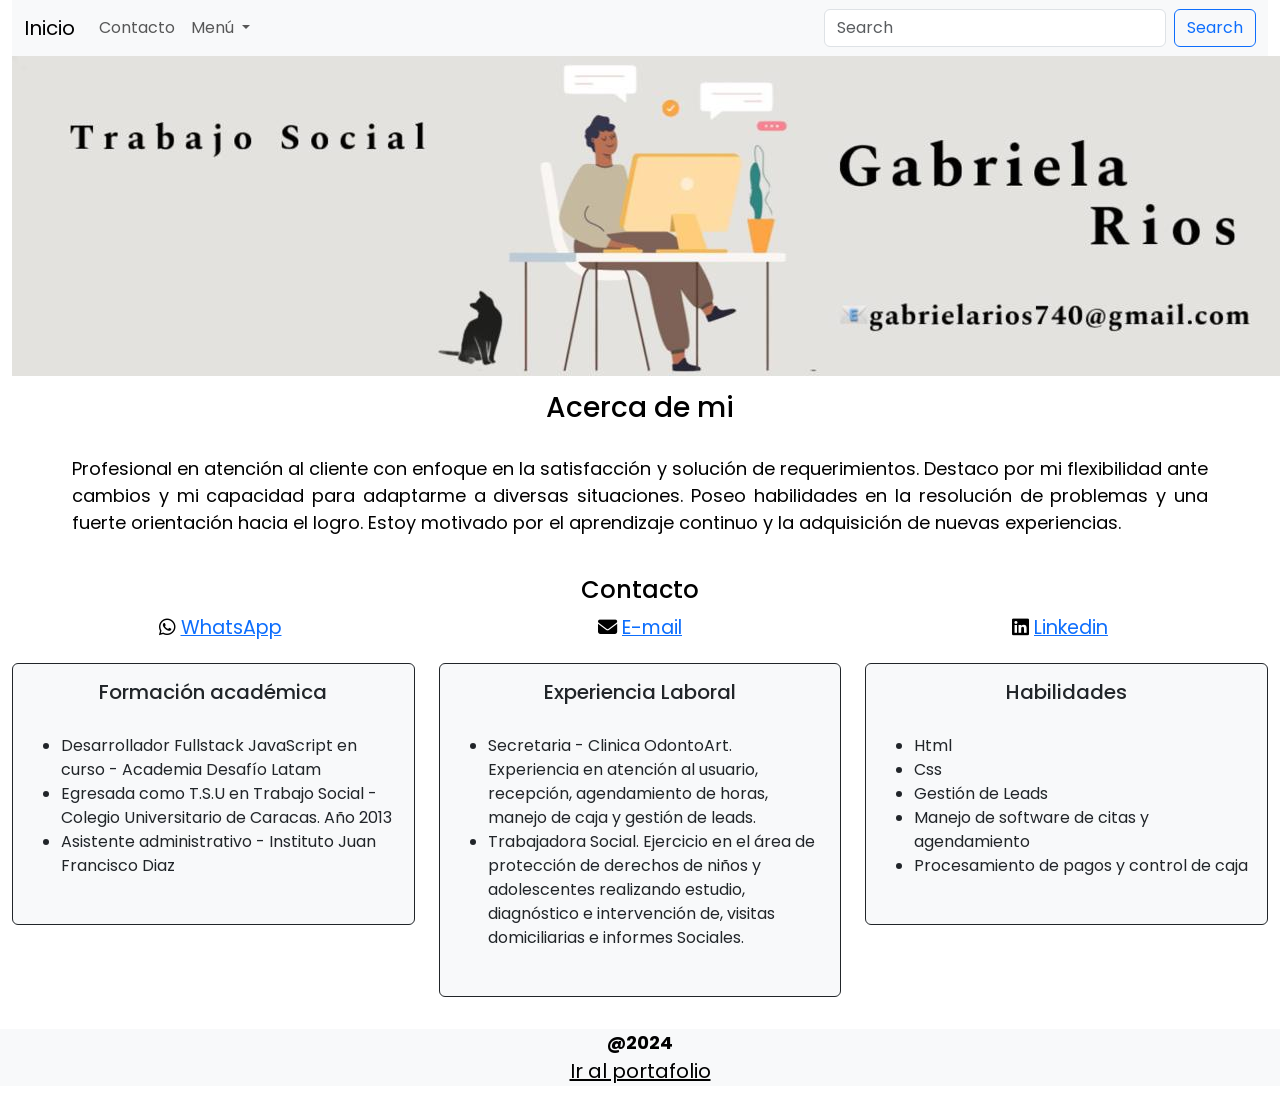
<file: index.html>
<!DOCTYPE html>
<html lang="en">
<head>
    <meta charset="UTF-8">
    <meta name="viewport" content="width=device-width, initial-scale=1.0">
    <title>Mi Currículo</title>
    <link rel="icon" href="https://static.vecteezy.com/system/resources/previews/002/775/411/non_2x/cv-resume-application-icon-vector.jpg" type="imagen/icon">
    <link href="https://cdn.jsdelivr.net/npm/bootstrap@5.0.2/dist/css/bootstrap.min.css" rel="stylesheet" integrity="sha384-EVSTQN3/azprG1Anm3QDgpJLIm9Nao0Yz1ztcQTwFspd3yD65VohhpuuCOmLASjC" crossorigin="anonymous">
<script src="https://cdn.jsdelivr.net/npm/bootstrap@5.0.2/dist/js/bootstrap.bundle.min.js" integrity="sha384-MrcW6ZMFYlzcLA8Nl+NtUVF0sA7MsXsP1UyJoMp4YLEuNSfAP+JcXn/tWtIaxVXM" crossorigin="anonymous"></script>
<link rel="stylesheet" href="https://cdnjs.cloudflare.com/ajax/libs/font-awesome/6.6.0/css/all.min.css">
<link rel="stylesheet" href="./assets/ccs/style.css">

</head>
<body>
  <div class="container-fluid">
    <nav class="navbar navbar-expand-lg navbar-light bg-light">
        <div class="container-fluid">
          <a class="navbar-brand" href="#">Inicio</a>
          <button class="navbar-toggler" type="button" data-bs-toggle="collapse" data-bs-target="#navbarSupportedContent" aria-controls="navbarSupportedContent" aria-expanded="false" aria-label="Toggle navigation">
            <span class="navbar-toggler-icon"></span>
          </button>
          <div class="collapse navbar-collapse" id="navbarSupportedContent">
            <ul class="navbar-nav me-auto mb-2 mb-lg-0">
             
              <li class="nav-item">
                <a class="nav-link" href="#datosPersonales">Contacto</a>
              </li>
              <li class="nav-item dropdown">
                <a class="nav-link dropdown-toggle" href="#" id="navbarDropdown" role="button" data-bs-toggle="dropdown" aria-expanded="false">
                  Menú
                </a>
                <ul class="dropdown-menu" aria-labelledby="navbarDropdown">
                  <li><a class="dropdown-item" href="#">Formación</a></li>
                  <li><a class="dropdown-item" href="#">Experiencia Laboral</a></li>
                  <li><hr class="dropdown-divider"></li>
                  <li><a class="dropdown-item" href="#">Habilidades</a></li>
                </ul>
              </li>
            </ul>
            <form class="d-flex">
              <input class="form-control me-2" type="search" placeholder="Search" aria-label="Search">
              <button class="btn btn-outline-primary" type="submit">Search</button>
            </form>
          </div>
        </div>
      </nav>
      <header><img src="./assets/img/navar.jpg" alt="Banner presentacion"></header>

      <div class="about">
         <h3>Acerca de mi</h3>
      <p>Profesional en atención al cliente con enfoque en la satisfacción y solución de requerimientos. Destaco por mi flexibilidad ante cambios y mi capacidad para adaptarme a diversas situaciones. Poseo habilidades en la resolución de problemas y una fuerte orientación hacia el logro. Estoy motivado por el aprendizaje continuo y la adquisición de nuevas experiencias.</p>
      </div>
     
  
      <div class="section">
        <h4>Contacto</h4>
        <div class="row">
          <div class="col-12 col-md-4">
            <i class="fa-brands fa-whatsapp"></i>
            <a href="tel:+56935630851">WhatsApp</a>
          </div>
          <div class="col-12 col-md-4">
            <i class="fa-solid fa-envelope"></i>
            <a href="mailto:gabrielarios740@gmail.com">E-mail</a>
          </div>
          <div class="col-12 col-md-4">
            <i class="fa-brands fa-linkedin"></i>
            <a href="http://www.linkedin.com/in/gabriela-rios-p/">Linkedin</a>
          </div>
        </div>
      </div>

    <div class="row">
      <div class="col-12 col-md-4">
        <div class="card border-dark bg-light mb-3" style="max-width: 29rem;">
          <div class="card-body">
            <h5 class="card-title text-center">Formación académica</h5>
            <p class="card-text">
              <ul>
                <li>Desarrollador Fullstack JavaScript en curso - Academia Desafío Latam</li>
                <li>Egresada como T.S.U en Trabajo Social - Colegio Universitario de Caracas. Año 2013</li>
                <li>Asistente administrativo - Instituto Juan Francisco Diaz</li>
              </ul>
              </p>
          </div>
        </div>
      </div>
    
      <div class="col-12 col-md-4">
        <div class="card border-dark bg-light mb-3" style="max-width: 29rem;">
          <div class="card-body">
            <h5 class="card-title text-center">Experiencia Laboral</h5>
            <p class="card-text">
              <ul>
                <li>Secretaria - Clinica OdontoArt. Experiencia en atención al usuario, recepción, agendamiento de horas, manejo de caja y gestión de leads.</li>
                <li>Trabajadora Social. Ejercicio en el área de protección de derechos de niños y adolescentes realizando estudio, diagnóstico e intervención de, visitas domiciliarias e informes Sociales.
            </li>
              </ul>
              </p>
          </div>
        </div>
      </div>

      <div class="col-12 col-md-4">
        <div class="card border-dark bg-light mb-3" style="max-width: 29rem;">
          <div class="card-body">
            <h5 class="card-title text-center">Habilidades</h5>
            <p class="card-text">
              <ul>
                <li>Html</li>
                <li>Css</li>
                <li>Gestión de Leads</li>
                <li>Manejo de software de citas y agendamiento</li>
                <li>Procesamiento de pagos y control de caja</li>
              </ul>
            </p>
          </div>
        </div>
      </div>
      
      

      <footer class="mt-3 mb-1 container-fluid bg-light">
        <p><strong>@2024</strong></p>
        <a href="./portafolio.html" target="_blank" class="Linkportafolio">Ir al portafolio</a>
       </footer>
</div>
</body>
</html>
</file>
<file: assets/ccs/style.css>
@import url('https://fonts.googleapis.com/css2?family=Poppins:ital,wght@0,100;0,200;0,300;0,400;0,500;0,600;0,700;0,800;0,900;1,100;1,200;1,300;1,400;1,500;1,600;1,700;1,800;1,900&display=swap');

body {
    font-family: "poppins";
    background-color: white;
    text-align: center;
    color: black
}

.about {
    padding: auto;
    margin-top: 15px;
}
.about > p{
    text-align: justify;

}
p {
    text-align: center;
    font-size: large;
    padding-left: 30px;
    padding-right: 30px;
    margin: 30px;
}
.section>.row {
    text-align: center;
    justify-content: center;
    display: flex;
    font-size: larger ;
    
}


.row { 
    display: flex;
    text-align: left;
    align-items: justify;
    margin-top: 10px;
}

.section {
    text-align: center;
    padding: 10px;
}

footer{
    text-align: center;
}
footer p {
    margin: 0%;
}

.Linkportafolio{
    font-size: 20px;
    padding-bottom: 10px;
    color: black;
}
</file>
